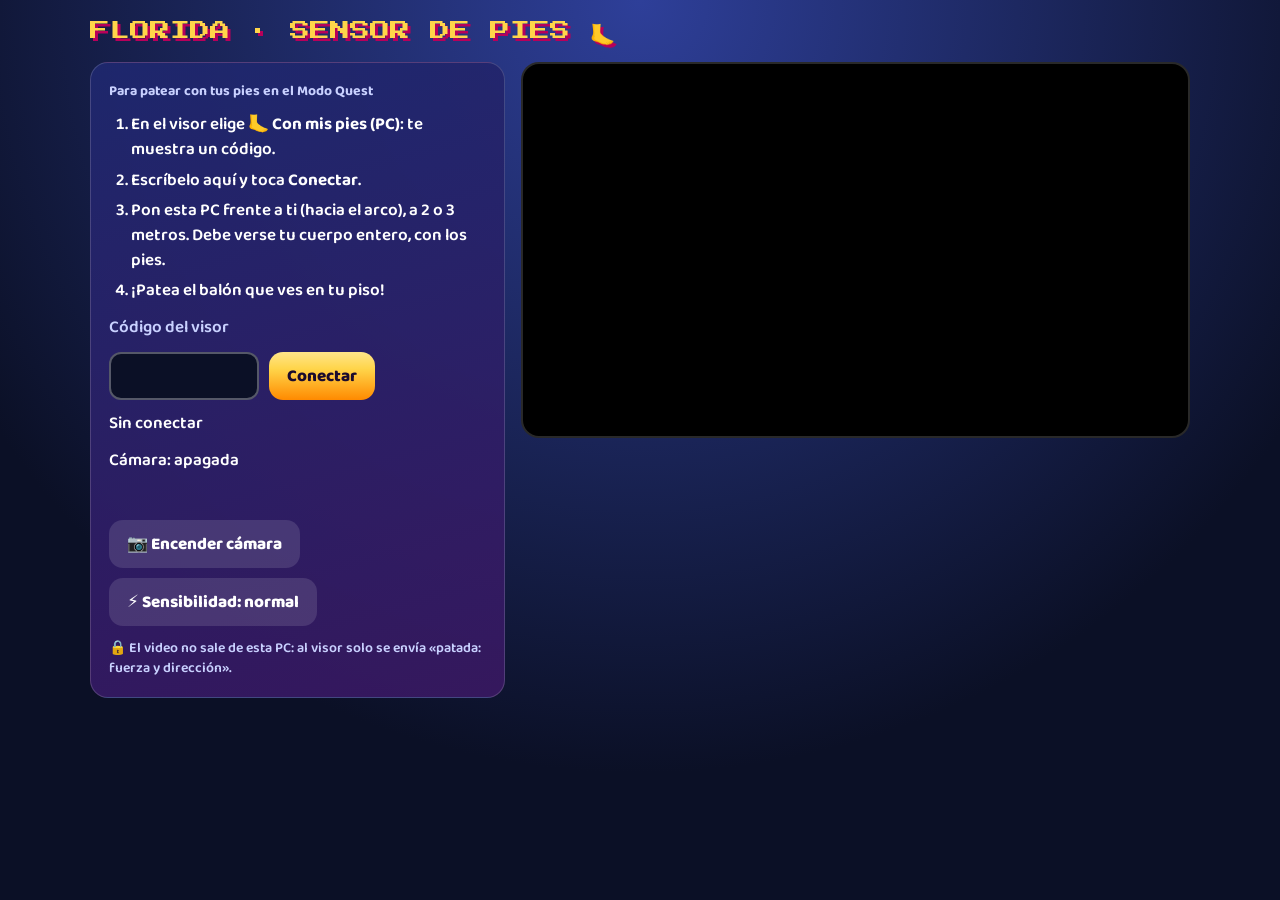
<file: sensor.html>
<!doctype html>
<html lang="es">
<head>
<meta charset="utf-8">
<meta name="viewport" content="width=device-width,initial-scale=1">
<meta name="theme-color" content="#0b1026">
<title>Sensor de pies</title>
<link rel="preconnect" href="https://fonts.googleapis.com">
<link rel="preconnect" href="https://fonts.gstatic.com" crossorigin>
<link rel="stylesheet" href="https://fonts.googleapis.com/css2?family=Baloo+2:wght@600;700;800&family=Press+Start+2P&display=swap">
<style>
/* Sensor de pies del Modo Quest: misma paleta «arcade tropical» del juego (CSS/style.css) */
:root{--night:#0b1026;--text:#fff;--text2:#c9d1ff;--ink:#1a0b2e;--pink:#ff4fa3;--orange:#ff8a00;--sun:#ffd54a;--sea:#24d1ff;--ok:#3ddc84;--bad:#ff4d5e;
  --font-ui:'Baloo 2',system-ui,sans-serif;--font-px:'Press Start 2P',monospace;--r:18px}
*{box-sizing:border-box;margin:0;padding:0}
body{min-height:100vh;background:radial-gradient(circle at 50% 0,#2e3f99,var(--night) 70%);color:var(--text);font:600 17px/1.45 var(--font-ui);padding:16px}
main{max-width:1100px;margin:0 auto;display:grid;gap:16px}
h1{font:clamp(14px,3vw,20px)/1.5 var(--font-px);color:var(--sun);text-shadow:3px 3px 0 #b8005a}
.row{display:flex;gap:16px;flex-wrap:wrap;align-items:flex-start}
.panel{flex:1 1 320px;background:linear-gradient(165deg,rgba(30,40,110,.95),rgba(56,24,96,.95));border:1px solid rgba(255,255,255,.16);border-radius:var(--r);padding:18px;display:grid;gap:12px}
ol{padding-left:22px;display:grid;gap:6px}
label{color:var(--text2)}
input{font:20px var(--font-px);width:7.5ch;padding:12px;border-radius:12px;border:2px solid rgba(255,255,255,.3);background:var(--night);color:#fff;letter-spacing:4px}
button{font:800 17px var(--font-ui);min-height:48px;padding:8px 18px;border:0;border-radius:14px;cursor:pointer;color:var(--ink);background:linear-gradient(180deg,#ffe58a,var(--sun) 35%,var(--orange));transition:transform 150ms cubic-bezier(.2,0,0,1)}
button:active{transform:scale(.97)}
button.ghost{background:rgba(255,255,255,.12);color:#fff}
:focus-visible{outline:3px solid var(--sea);outline-offset:3px}
.view{flex:2 1 480px;position:relative;aspect-ratio:16/9;border-radius:var(--r);overflow:hidden;background:#000;border:2px solid rgba(255,255,255,.16)}
.view.kick{border-color:var(--sun)}
video,canvas{position:absolute;inset:0;width:100%;height:100%;object-fit:contain;transform:scaleX(-1)}
.ok{color:var(--ok)}.bad{color:var(--bad)}.mid{color:var(--sun)}
#kick{font:clamp(11px,2vw,14px)/1.6 var(--font-px);color:var(--sun);min-height:1.6em}
.small{font-size:14px;color:var(--text2)}
@media (prefers-reduced-motion:reduce){button{transition:none}}
</style>
</head>
<body>
<main>
  <h1>FLORIDA · SENSOR DE PIES 🦶</h1>
  <div class="row">
    <section class="panel" aria-labelledby="pasos">
      <h2 id="pasos" class="small">Para patear con tus pies en el Modo Quest</h2>
      <ol>
        <li>En el visor elige <b>🦶 Con mis pies (PC)</b>: te muestra un código.</li>
        <li>Escríbelo aquí y toca <b>Conectar</b>.</li>
        <li>Pon esta PC frente a ti (hacia el arco), a 2 o 3 metros. Debe verse tu cuerpo entero, con los pies.</li>
        <li>¡Patea el balón que ves en tu piso!</li>
      </ol>
      <label for="code">Código del visor</label>
      <div class="row" style="gap:10px;align-items:center"><input id="code" inputmode="numeric" maxlength="4" autocomplete="off" aria-describedby="net"><button id="go">Conectar</button></div>
      <p id="net" role="status" aria-live="polite">Sin conectar</p>
      <p>Cámara: <span id="st" role="status" aria-live="polite">apagada</span></p>
      <p id="kick" aria-live="polite"></p>
      <div class="row" style="gap:10px"><button id="cam" class="ghost">📷 Encender cámara</button><button id="sens" class="ghost">⚡ Sensibilidad: normal</button></div>
      <p class="small">🔒 El video no sale de esta PC: al visor solo se envía «patada: fuerza y dirección».</p>
    </section>
    <section class="view" id="view" aria-label="Vista de la cámara con tus piernas marcadas"><video id="v" playsinline muted></video><canvas id="cv"></canvas></section>
  </div>
</main>
<script type="module" src="sensor.js"></script>
</body>
</html>
</file>
